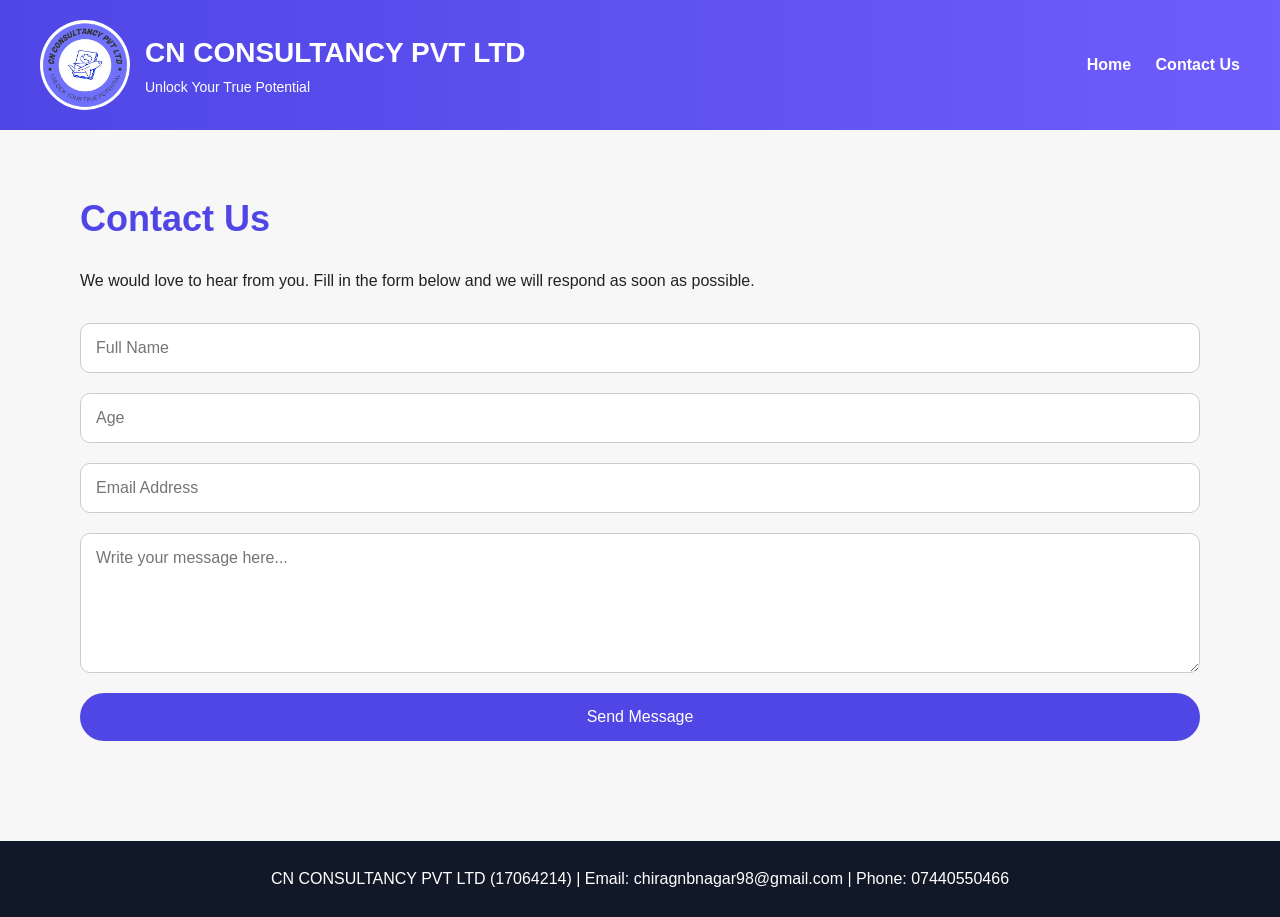
<file: contact.html>
<!DOCTYPE html>
<html lang="en">
<head>
  <meta charset="UTF-8">
  <meta name="viewport" content="width=device-width, initial-scale=1.0">
  <title>Contact Us - CN Consultancy Pvt Ltd</title>
  <link rel="stylesheet" href="style.css">
</head>
<body>

<header>
  <div class="logo-section">
    <img src="logo.jpg" alt="CN Consultancy Logo" class="logo">
    <div>
      <h1>CN CONSULTANCY PVT LTD</h1>
      <p class="tagline">Unlock Your True Potential</p>
    </div>
  </div>

  <nav>
    <a href="index.html">Home</a>
    <a href="contact.html">Contact Us</a>
  </nav>
</header>

<section class="contact-page">
  <h2>Contact Us</h2>

  <p>
    We would love to hear from you.
    Fill in the form below and we will respond as soon as possible.
  </p>

  <form action="https://formsubmit.co/chiragnbnagar98@gmail.com" method="POST" class="contact-form">

    <input type="hidden" name="_captcha" value="false">
    <input type="hidden" name="_next" value="https://yourdomain.com/thankyou.html">

    <input type="text" name="name" placeholder="Full Name" required>

    <input type="number" name="age" placeholder="Age" required>

    <input type="email" name="email" placeholder="Email Address" required>

    <textarea name="message" rows="6" placeholder="Write your message here..." required></textarea>

    <button type="submit">Send Message</button>
  </form>
</section>

<footer>
  <p>
    CN CONSULTANCY PVT LTD (17064214) |
    Email: chiragnbnagar98@gmail.com |
    Phone: 07440550466
  </p>
</footer>

</body>
</html>
</file>
<file: style.css>
* {
  margin: 0;
  padding: 0;
  box-sizing: border-box;
  font-family: Arial, sans-serif;
}

body {
  background: #f7f7f7;
  color: #222;
  line-height: 1.6;
}

header {
  background: linear-gradient(90deg, #4f46e5, #6d5dfc);
  color: white;
  padding: 20px 40px;
  display: flex;
  justify-content: space-between;
  align-items: center;
  flex-wrap: wrap;
}

.logo-section {
  display: flex;
  align-items: center;
  gap: 15px;
}

.logo {
  width: 90px;
  height: 90px;
  border-radius: 50%;
  object-fit: cover;
}

header h1 {
  font-size: 28px;
}

.tagline {
  font-size: 14px;
}

nav a {
  color: white;
  text-decoration: none;
  margin-left: 20px;
  font-weight: bold;
}

.hero {
  display: flex;
  flex-wrap: wrap;
  align-items: center;
  justify-content: center;
  padding: 60px 40px;
  gap: 40px;
  background: white;
}

.hero-text {
  max-width: 500px;
}

.hero-text h2 {
  font-size: 42px;
  color: #4f46e5;
  margin-bottom: 20px;
}

.hero-text p {
  font-size: 18px;
  margin-bottom: 30px;
}

.btn {
  background: #4f46e5;
  color: white;
  padding: 14px 28px;
  text-decoration: none;
  border-radius: 30px;
  display: inline-block;
}

.hero-image img {
  width: 500px;
  max-width: 100%;
  border-radius: 20px;
}

.about,
.why-us,
.contact-page {
  padding: 60px 40px;
  max-width: 1200px;
  margin: auto;
}

.about h2,
.why-us h2,
.contact-page h2 {
  color: #4f46e5;
  margin-bottom: 20px;
  font-size: 36px;
}

.services {
  display: grid;
  grid-template-columns: repeat(auto-fit, minmax(220px, 1fr));
  gap: 20px;
  margin-top: 30px;
}

.card {
  background: white;
  padding: 25px;
  border-radius: 15px;
  box-shadow: 0 4px 12px rgba(0,0,0,0.08);
}

.card h3 {
  color: #4f46e5;
  margin-bottom: 10px;
}

.image-section img {
  width: 100%;
  height: 450px;
  object-fit: cover;
}

.why-us ul {
  margin-top: 20px;
  padding-left: 20px;
}

.why-us li {
  margin-bottom: 10px;
}

.contact-form {
  display: flex;
  flex-direction: column;
  gap: 20px;
  margin-top: 30px;
}

.contact-form input,
.contact-form textarea {
  padding: 15px;
  border-radius: 10px;
  border: 1px solid #ccc;
  font-size: 16px;
}

.contact-form button {
  background: #4f46e5;
  color: white;
  border: none;
  padding: 15px;
  border-radius: 30px;
  font-size: 16px;
  cursor: pointer;
}

footer {
  background: #111827;
  color: white;
  text-align: center;
  padding: 25px;
  margin-top: 40px;
}

@media (max-width: 768px) {
  .hero-text h2 {
    font-size: 32px;
  }

  header {
    text-align: center;
    justify-content: center;
    gap: 20px;
  }

  nav {
    width: 100%;
  }
}
</file>
